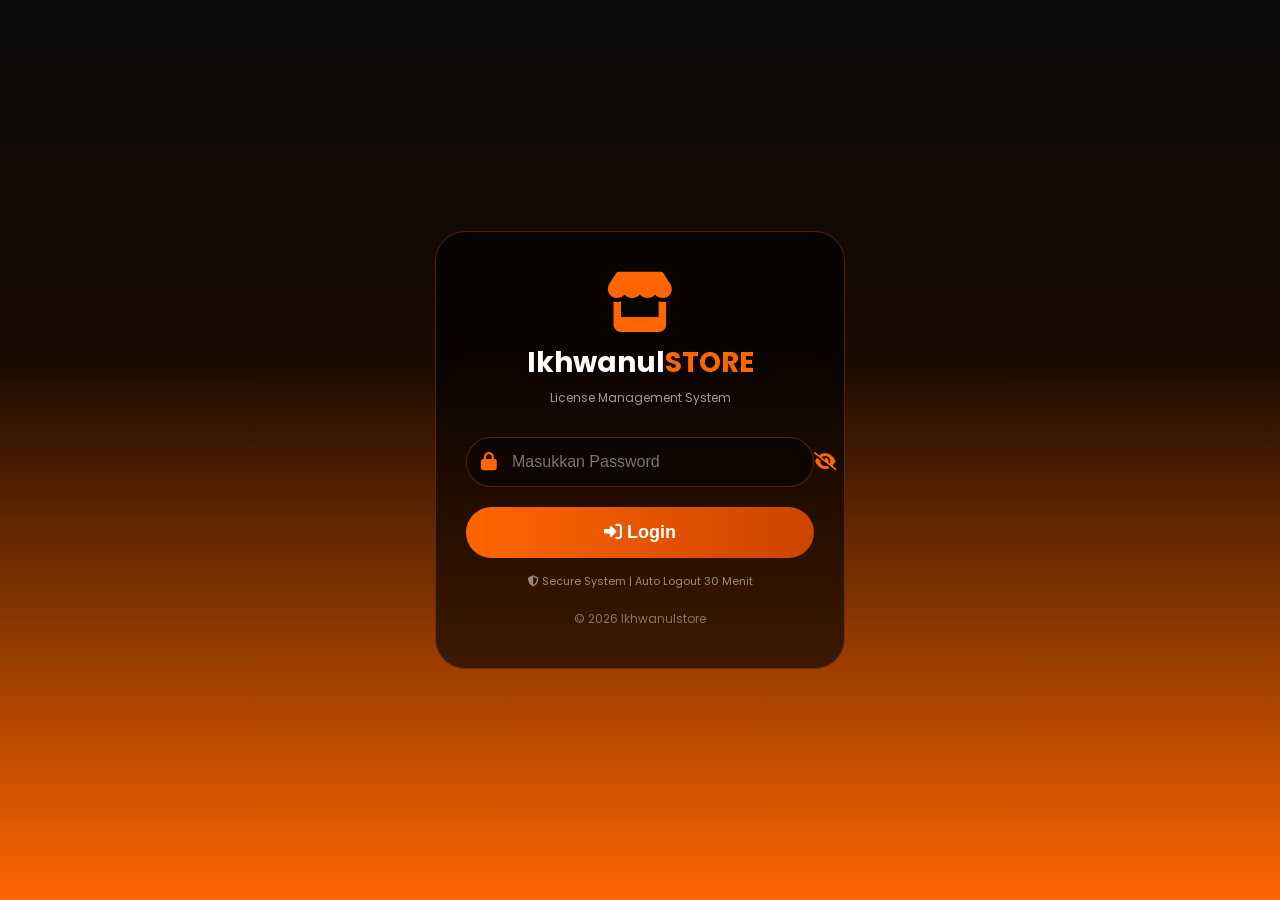
<file: index.html>
<!DOCTYPE html>
<html lang="id">
<head>
    <meta charset="UTF-8">
    <meta name="viewport" content="width=device-width, initial-scale=1.0, user-scalable=no">
    <title>Ikhwanul Store - Login</title>
    <link href="https://fonts.googleapis.com/css2?family=Poppins:wght@300;400;500;600;700;800&display=swap" rel="stylesheet">
    <link rel="stylesheet" href="https://cdnjs.cloudflare.com/ajax/libs/font-awesome/6.4.0/css/all.min.css">
    <style>
        * { margin: 0; padding: 0; box-sizing: border-box; }
        body {
            font-family: 'Poppins', sans-serif;
            background: linear-gradient(180deg, #0a0a0a 0%, #1a0a00 40%, #ff6600 100%);
            min-height: 100vh;
            display: flex;
            align-items: center;
            justify-content: center;
        }
        @keyframes fadeInScale { 0% { opacity: 0; transform: scale(0.9); } 100% { opacity: 1; transform: scale(1); } }
        @keyframes float { 0%,100% { transform: translateY(0px); } 50% { transform: translateY(-10px); } }
        @keyframes shake { 0%,100% { transform: translateX(0); } 25% { transform: translateX(-5px); } 75% { transform: translateX(5px); } }
        .container { width: 100%; max-width: 450px; padding: 20px; animation: fadeInScale 0.6s ease-out; }
        .login-card {
            background: rgba(0,0,0,0.6);
            backdrop-filter: blur(15px);
            border-radius: 30px;
            padding: 40px 30px;
            border: 1px solid rgba(255,102,0,0.3);
            transition: all 0.3s ease;
        }
        .login-card:hover { border-color: #ff6600; box-shadow: 0 0 30px rgba(255,102,0,0.2); }
        .logo { text-align: center; margin-bottom: 30px; }
        .logo i { font-size: 60px; color: #ff6600; animation: float 3s ease-in-out infinite; }
        .logo h1 { color: white; font-size: 28px; margin-top: 10px; }
        .logo h1 span { color: #ff6600; }
        .logo p { color: rgba(255,255,255,0.6); font-size: 12px; margin-top: 5px; }
        .input-group { margin-bottom: 20px; position: relative; }
        .input-group i {
            position: absolute;
            top: 50%;
            left: 15px;
            transform: translateY(-50%);
            color: #ff6600;
            font-size: 18px;
            z-index: 1;
        }
        .input-group input {
            width: 100%;
            padding: 15px 15px 15px 45px;
            background: rgba(0,0,0,0.5);
            border: 1px solid rgba(255,102,0,0.3);
            border-radius: 50px;
            color: white;
            font-size: 16px;
            transition: all 0.3s ease;
        }
        .input-group input:focus { outline: none; border-color: #ff6600; box-shadow: 0 0 10px rgba(255,102,0,0.3); }
        .password-wrapper { position: relative; width: 100%; }
        .password-wrapper input { padding-right: 50px; }
        .toggle-password {
            position: absolute;
            right: 15px;
            top: 50%;
            transform: translateY(-50%);
            background: transparent;
            border: none;
            color: #ff6600;
            cursor: pointer;
            font-size: 18px;
            z-index: 10;
        }
        .btn-login {
            width: 100%;
            padding: 15px;
            background: linear-gradient(90deg, #ff6600, #cc4400);
            border: none;
            border-radius: 50px;
            color: white;
            font-size: 18px;
            font-weight: 600;
            cursor: pointer;
            transition: all 0.3s ease;
        }
        .btn-login:hover { transform: translateY(-2px); box-shadow: 0 5px 20px rgba(255,102,0,0.4); }
        .error-msg { background: rgba(255,0,0,0.2); color: #ff6b6b; padding: 10px; border-radius: 10px; text-align: center; margin-top: 15px; display: none; }
        .footer { text-align: center; margin-top: 20px; color: rgba(255,255,255,0.4); font-size: 12px; }
        .info-text { text-align: center; margin-top: 15px; color: rgba(255,255,255,0.5); font-size: 11px; }
    </style>
</head>
<body>
    <div class="container">
        <div class="login-card">
            <div class="logo">
                <i class="fas fa-store"></i>
                <h1>Ikhwanul<span>STORE</span></h1>
                <p>License Management System</p>
            </div>
            <div class="input-group password-wrapper">
                <i class="fas fa-lock"></i>
                <input type="password" id="passwordInput" placeholder="Masukkan Password">
                <button type="button" class="toggle-password" onclick="togglePassword()">
                    <i class="fas fa-eye-slash" id="toggleIcon"></i>
                </button>
            </div>
            <button class="btn-login" onclick="handleLogin()"><i class="fas fa-sign-in-alt"></i> Login</button>
            <div class="error-msg" id="errorMsg"></div>
            <div class="info-text"><i class="fas fa-shield-alt"></i> Secure System | Auto Logout 30 Menit</div>
            <div class="footer">© 2026 Ikhwanulstore</div>
        </div>
    </div>
    <script>
        function togglePassword() {
            const pwd = document.getElementById('passwordInput');
            const icon = document.getElementById('toggleIcon');
            if (pwd.type === 'password') {
                pwd.type = 'text';
                icon.classList.remove('fa-eye-slash');
                icon.classList.add('fa-eye');
            } else {
                pwd.type = 'password';
                icon.classList.remove('fa-eye');
                icon.classList.add('fa-eye-slash');
            }
        }
        
        async function handleLogin() {
            const password = document.getElementById('passwordInput').value;
            const errorMsg = document.getElementById('errorMsg');
            
            if (!password) {
                errorMsg.style.display = 'block';
                errorMsg.innerHTML = 'Masukkan password!';
                setTimeout(() => errorMsg.style.display = 'none', 3000);
                return;
            }
            
            try {
                errorMsg.style.display = 'none';
                
                const response = await fetch('https://epin-3b848-default-rtdb.asia-southeast1.firebasedatabase.app/epin_passwords.json');
                const passwords = await response.json() || {
                    developer: 'radit123',
                    owner: 'ikhwanul',
                    super_reseller: 'wawakinul',
                    reseller: 'ikhwanulreseller'
                };
                
                let role = null;
                let name = null;
                
                if (password === passwords.developer) { role = 'developer'; name = 'Master Developer'; }
                else if (password === passwords.owner) { role = 'owner'; name = 'Ikhwanul Store Owner'; }
                else if (password === passwords.super_reseller) { role = 'super_reseller'; name = 'Super Reseller'; }
                else if (password === passwords.reseller) { role = 'reseller'; name = 'Reseller'; }
                
                if (role) {
                    const hash = Math.random().toString(36).substring(2, 15);
                    const session = { role, name, hash, expires: Date.now() + 30 * 60 * 1000 };
                    localStorage.setItem('epin_session', JSON.stringify(session));
                    
                    let dashboard = '';
                    if (role === 'developer') dashboard = `developer.html?hash=${hash}`;
                    else if (role === 'owner') dashboard = `owner.html?hash=${hash}`;
                    else if (role === 'super_reseller') dashboard = `superreseller.html?hash=${hash}`;
                    else dashboard = `reseller.html?hash=${hash}`;
                    window.location.href = dashboard;
                } else {
                    errorMsg.style.display = 'block';
                    errorMsg.innerHTML = 'Password salah!';
                    setTimeout(() => errorMsg.style.display = 'none', 3000);
                    document.querySelector('.login-card').style.animation = 'shake 0.5s ease-in-out';
                    setTimeout(() => document.querySelector('.login-card').style.animation = '', 500);
                }
            } catch (err) {
                console.error('Login error:', err);
                errorMsg.style.display = 'block';
                errorMsg.innerHTML = '⚠️ Gagal terhubung ke server!';
                setTimeout(() => errorMsg.style.display = 'none', 3000);
            }
        }
        
        document.getElementById('passwordInput').addEventListener('keypress', e => { if (e.key === 'Enter') handleLogin(); });
        
        const session = localStorage.getItem('epin_session');
        if (session) {
            try {
                const parsed = JSON.parse(session);
                if (parsed.expires > Date.now()) {
                    let dashboard = '';
                    if (parsed.role === 'developer') dashboard = `developer.html?hash=${parsed.hash}`;
                    else if (parsed.role === 'owner') dashboard = `owner.html?hash=${parsed.hash}`;
                    else if (parsed.role === 'super_reseller') dashboard = `superreseller.html?hash=${parsed.hash}`;
                    else dashboard = `reseller.html?hash=${parsed.hash}`;
                    window.location.href = dashboard;
                } else { localStorage.removeItem('epin_session'); }
            } catch(e) {}
        }
    </script>
</body>
</html>
</file>
<file: style.css>
* { margin: 0; padding: 0; box-sizing: border-box; -webkit-tap-highlight-color: transparent; }

body {
    font-family: 'Poppins', -apple-system, BlinkMacSystemFont, 'Segoe UI', sans-serif;
    background: linear-gradient(180deg, #0a0a0a 0%, #1a0a00 40%, #ff6600 100%);
    min-height: 100vh;
    overflow-x: hidden;
    touch-action: pan-y pinch-zoom;
}

@keyframes fadeSlideUp { 0% { opacity: 0; transform: translateY(30px); } 100% { opacity: 1; transform: translateY(0); } }
@keyframes fadeSlideDown { 0% { opacity: 0; transform: translateY(-30px); } 100% { opacity: 1; transform: translateY(0); } }
@keyframes slideInLeft { 0% { opacity: 0; transform: translateX(-50px); } 100% { opacity: 1; transform: translateX(0); } }
@keyframes slideInRight { 0% { opacity: 0; transform: translateX(50px); } 100% { opacity: 1; transform: translateX(0); } }
@keyframes fadeInScale { 0% { opacity: 0; transform: scale(0.9); } 100% { opacity: 1; transform: scale(1); } }
@keyframes glow { 0% { box-shadow: 0 0 5px rgba(255,102,0,0.5); } 100% { box-shadow: 0 0 20px rgba(255,102,0,0.8); } }
@keyframes float { 0%,100% { transform: translateY(0px); } 50% { transform: translateY(-10px); } }
@keyframes pulse { 0%,100% { opacity: 1; } 50% { opacity: 0.5; } }
@keyframes spin { to { transform: rotate(360deg); } }

.toast {
    position: fixed;
    bottom: 30px;
    right: 30px;
    background: rgba(0,0,0,0.9);
    backdrop-filter: blur(10px);
    color: white;
    padding: 15px 25px;
    border-radius: 50px;
    z-index: 2000;
    animation: slideInRight 0.3s ease-out;
    border-left: 4px solid #ff6600;
    box-shadow: 0 5px 20px rgba(0,0,0,0.3);
    display: flex;
    align-items: center;
    gap: 12px;
}
.toast i { font-size: 20px; color: #ff6600; }
.toast.success { border-left-color: #00cc66; }
.toast.success i { color: #00cc66; }
.toast.error { border-left-color: #ff3300; }
.toast.error i { color: #ff3300; }
.toast.warning { border-left-color: #ffaa00; }
.toast.warning i { color: #ffaa00; }

.glass-card {
    background: rgba(0,0,0,0.5);
    backdrop-filter: blur(12px);
    border-radius: 20px;
    border: 1px solid rgba(255,102,0,0.3);
    transition: transform 0.3s ease;
}
.glass-card:hover { transform: translateY(-5px); border-color: #ff6600; }

.container { max-width: 1200px; margin: 0 auto; padding: 20px; animation: fadeSlideUp 0.6s ease-out; }

.sidebar {
    position: fixed;
    top: 0;
    left: -280px;
    width: 280px;
    height: 100%;
    background: rgba(0,0,0,0.95);
    backdrop-filter: blur(15px);
    z-index: 1000;
    transition: left 0.3s ease;
    border-right: 1px solid rgba(255,102,0,0.3);
}
.sidebar.active { left: 0; }
.sidebar-header { padding: 20px; border-bottom: 1px solid rgba(255,102,0,0.3); text-align: center; }
.sidebar-header i { font-size: 40px; color: #ff6600; animation: float 3s ease-in-out infinite; }
.sidebar-header h3 { color: white; margin-top: 10px; }
.sidebar-header p { color: #ff6600; font-size: 12px; }
.sidebar-menu { padding: 20px; }
.sidebar-menu a {
    display: flex;
    align-items: center;
    gap: 12px;
    padding: 12px 15px;
    color: white;
    text-decoration: none;
    border-radius: 10px;
    margin-bottom: 8px;
    transition: all 0.3s ease;
    cursor: pointer;
}
.sidebar-menu a:hover, .sidebar-menu a.active { background: rgba(255,102,0,0.2); border-left: 3px solid #ff6600; }
.sidebar-menu a i { width: 25px; color: #ff6600; }
.sidebar-overlay {
    position: fixed;
    top: 0;
    left: 0;
    width: 100%;
    height: 100%;
    background: rgba(0,0,0,0.5);
    z-index: 999;
    display: none;
}
.sidebar-overlay.active { display: block; }

.navbar {
    background: rgba(0,0,0,0.6);
    backdrop-filter: blur(10px);
    border-radius: 20px;
    padding: 15px 25px;
    display: flex;
    justify-content: space-between;
    align-items: center;
    flex-wrap: wrap;
    gap: 15px;
    margin-bottom: 20px;
    border: 1px solid rgba(255,102,0,0.3);
    animation: slideInLeft 0.5s ease-out;
}
.menu-toggle { background: rgba(255,102,0,0.2); border: none; padding: 10px 15px; border-radius: 10px; color: #ff6600; font-size: 20px; cursor: pointer; }
.menu-toggle:hover { background: rgba(255,102,0,0.4); transform: scale(1.05); }
.logo h2 { color: #ff6600; font-size: 20px; }
.logo span { color: white; font-size: 12px; }
.user-info { color: white; display: flex; align-items: center; gap: 15px; flex-wrap: wrap; }
.badge { padding: 5px 12px; border-radius: 20px; font-weight: bold; animation: pulse 2s ease-in-out infinite; }
.badge.developer { background: #ff6600; color: #0a0a0a; }
.badge.owner { background: #ff6600; color: #0a0a0a; }
.badge.super_reseller { background: #ffaa00; color: #0a0a0a; }
.badge.reseller { background: #ff884d; color: #0a0a0a; }
.btn-logout { background: rgba(255,255,255,0.2); border: none; padding: 8px 16px; border-radius: 10px; color: white; cursor: pointer; transition: all 0.3s ease; }
.btn-logout:hover { background: rgba(255,255,255,0.3); transform: translateY(-2px); }

.stats-grid {
    display: grid;
    grid-template-columns: repeat(auto-fit, minmax(200px, 1fr));
    gap: 20px;
    margin-bottom: 20px;
}
.stat-card {
    background: rgba(0,0,0,0.6);
    backdrop-filter: blur(10px);
    border-radius: 20px;
    padding: 20px;
    text-align: center;
    border: 1px solid rgba(255,102,0,0.3);
    transition: all 0.3s ease;
    cursor: pointer;
}
.stat-card:hover { transform: translateY(-5px); border-color: #ff6600; animation: glow 1.5s ease-in-out infinite; }
.stat-card i { font-size: 2rem; color: #ff6600; margin-bottom: 10px; }
.stat-card h3 { color: rgba(255,255,255,0.8); font-size: 0.85rem; }
.stat-card p { color: #ff6600; font-size: 1.8rem; font-weight: bold; }

.card {
    background: rgba(0,0,0,0.6);
    backdrop-filter: blur(10px);
    border-radius: 20px;
    padding: 25px;
    border: 1px solid rgba(255,102,0,0.3);
    margin-bottom: 20px;
    animation: fadeSlideUp 0.4s ease-out;
}
.card h2 { color: #ff6600; margin-bottom: 20px; display: flex; align-items: center; gap: 10px; }

input, select, textarea {
    width: 100%;
    padding: 12px 15px;
    margin: 10px 0;
    background: rgba(0,0,0,0.5);
    border: 1px solid rgba(255,102,0,0.3);
    border-radius: 12px;
    color: white;
    font-size: 14px;
    transition: all 0.3s ease;
}
input:focus, select:focus, textarea:focus { outline: none; border-color: #ff6600; box-shadow: 0 0 10px rgba(255,102,0,0.3); transform: scale(1.01); }
input::placeholder { color: rgba(255,255,255,0.5); }

.password-wrapper { position: relative; width: 100%; }
.password-wrapper input { padding-right: 50px; }
.toggle-password {
    position: absolute;
    right: 15px;
    top: 50%;
    transform: translateY(-50%);
    background: transparent;
    border: none;
    color: #ff6600;
    cursor: pointer;
    font-size: 18px;
    z-index: 10;
}

button, .btn-primary {
    background: linear-gradient(90deg, #ff6600, #cc4400);
    border: none;
    padding: 12px 24px;
    border-radius: 12px;
    color: white;
    font-weight: 600;
    cursor: pointer;
    transition: all 0.3s ease;
}
button:hover { transform: translateY(-2px); box-shadow: 0 5px 20px rgba(255,102,0,0.4); }
.btn-small { padding: 6px 12px; font-size: 12px; width: auto; }
.btn-danger { background: linear-gradient(90deg, #ff3300, #cc0000); }

.user-table { width: 100%; border-collapse: collapse; }
.user-table th, .user-table td { padding: 12px; text-align: left; border-bottom: 1px solid rgba(255,102,0,0.2); }
.user-table th { color: #ff6600; }
.user-table td { color: white; }

.number-list { max-height: 400px; overflow-y: auto; }
.number-item {
    background: rgba(255,255,255,0.05);
    padding: 12px;
    margin: 8px 0;
    border-radius: 12px;
    display: flex;
    justify-content: space-between;
    align-items: center;
    flex-wrap: wrap;
    gap: 10px;
}
.number-item .number-text { font-family: 'Courier New', monospace; font-size: 14px; letter-spacing: 1px; color: #fff; font-weight: bold; }

.chat-container {
    height: 400px;
    overflow-y: auto;
    padding: 15px;
    background: rgba(0,0,0,0.3);
    border-radius: 15px;
    margin-bottom: 15px;
}
.chat-message {
    background: rgba(255,255,255,0.1);
    padding: 10px 15px;
    margin: 8px 0;
    border-radius: 12px;
    animation: fadeSlideLeft 0.3s ease-out;
}
.chat-message strong { color: #ff6600; }
.chat-message small { color: rgba(255,255,255,0.5); font-size: 10px; margin-left: 10px; }
.chat-message p { color: white; margin-top: 5px; word-break: break-word; }

.api-box {
    background: rgba(0,0,0,0.5);
    padding: 15px;
    border-radius: 12px;
    font-family: monospace;
    word-break: break-all;
    border: 1px solid rgba(255,102,0,0.3);
    margin-bottom: 15px;
    color: #fff;
    font-weight: bold;
}
.api-box code { color: #ff6600; font-weight: bold; }

.pre-box { background: #0a0a0a; padding: 15px; border-radius: 12px; overflow-x: auto; font-family: monospace; font-size: 12px; color: #ff6600; }

.loading { display: inline-block; width: 20px; height: 20px; border: 2px solid rgba(255,255,255,0.3); border-radius: 50%; border-top-color: #ff6600; animation: spin 0.8s linear infinite; }

::-webkit-scrollbar { width: 8px; }
::-webkit-scrollbar-track { background: rgba(0,0,0,0.3); border-radius: 10px; }
::-webkit-scrollbar-thumb { background: #ff6600; border-radius: 10px; }

@media (max-width: 768px) {
    .container { padding: 12px; }
    .stats-grid { grid-template-columns: repeat(2, 1fr); gap: 12px; }
    .user-table th, .user-table td { font-size: 12px; padding: 8px; }
    .number-item { flex-direction: column; }
    .btn-small { width: 100%; margin: 5px 0; }
    .toast { bottom: 20px; left: 20px; right: 20px; text-align: center; justify-content: center; }
}
</file>
